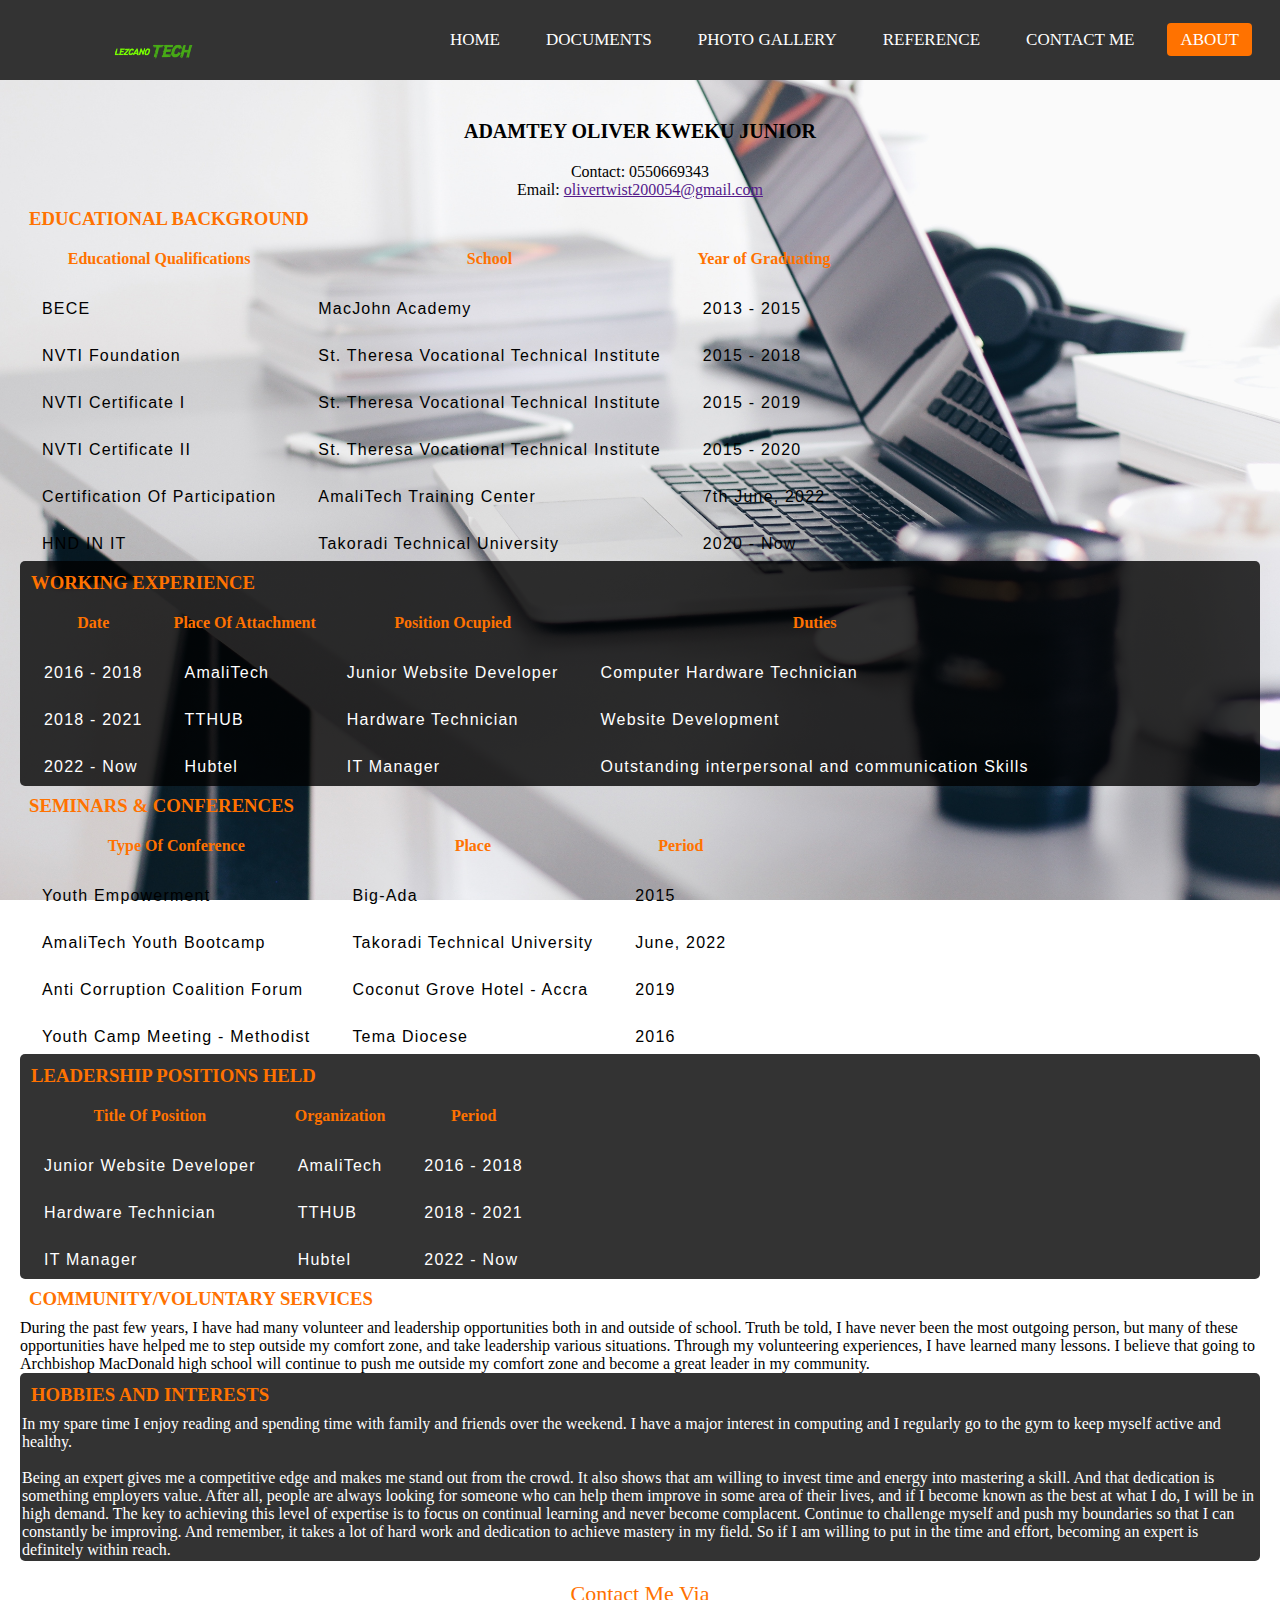
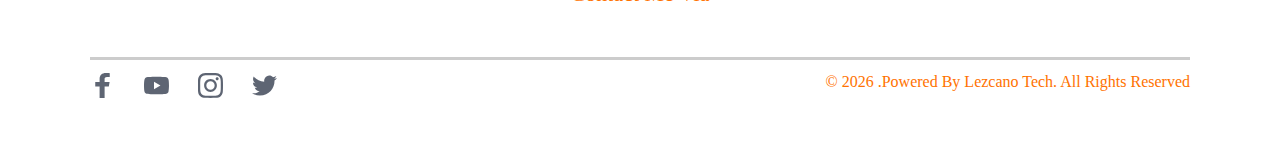
<file: about.html>
<!DOCTYPE html>
<html lang="en">
<head>
    <meta charset="UTF-8">
    <meta http-equiv="X-UA-Compatible" content="IE=edge">
    <meta name="viewport" content="width=device-width, initial-scale=1.0">
    <link rel="shortcut icon" href="/logos.png" type="image/x-icon">
    <link rel="stylesheet" href="/Styles/main.css">
    <link rel="stylesheet" href="https://cdnjs.cloudflare.com/ajax/libs/font-awesome/4.7.0/css/font-awesome.min.css">
    <title>About</title>
</head>
<body>
    <nav>
        <input type="checkbox" id="check">
        <label for="check" class="checkbtn">
            <i class="fa fa-bars" id="btn"></i>
            <i class="fa fa-times" id="cancel"></i>
        </label>

        <label class="logo">
            <a href="/about.html">
           <img src="/logos.png" alt="LOGO">
           </a>
       </label>
        <ul>
            <li><a href="index.html">Home</a></li>
            <li><a href="documents.html">Documents</a></li>
            <li><a href="photo gallery.html">Photo Gallery</a></li>
            <li><a href="reference.html">Reference</a></li>
            <li><a href="contact.html"  target="_blank">Contact Me</a></li>
            <li><a class="active" href="about.html"  target="_blank">About</a></li>
        </ul>
    </nav>

    <section>
        <div class="aboutme">
            <h1 class="name">ADAMTEY OLIVER KWEKU JUNIOR</h1>

            <div class="info">
                <p> Contact: 0550669343</p>
                <p>Email: <a href="">olivertwist200054@gmail.com</a></p>
            </div>
                
            
            <div class="edu-cert">
                <h3 class="h3">EDUCATIONAL BACKGROUND</h3>

                <table>
                    <tr>
                        <th>Educational Qualifications</th>
                        <th>School</th>
                        <th>Year of Graduating</th>
                    </tr>

                    <tr>
                        <td>BECE</td>
                        <td>MacJohn Academy</td>
                        <td>2013 - 2015</td>
                    </tr>

                    <tr>
                        <td>NVTI Foundation</td>
                        <td>St. Theresa Vocational Technical Institute</td>
                        <td>2015 - 2018</td>
                    </tr>

                    <tr>
                        <td>NVTI Certificate I</td>
                        <td>St. Theresa Vocational Technical Institute</td>
                        <td>2015 - 2019</td>
                    </tr>

                    <tr>
                        <td>NVTI Certificate II</td>
                        <td>St. Theresa Vocational Technical Institute</td>
                        <td>2015 - 2020</td>
                    </tr>


                    <tr>
                        <td>Certification Of Participation</td>
                        <td>AmaliTech Training Center</td>
                        <td>7th June, 2022</td>
                    </tr>

                    <tr>
                        <td>HND IN IT</td>
                        <td>Takoradi Technical University</td>
                        <td>2020 - Now</td>
                    </tr>
            
                </table>
            </div>



            <div class="working-Ex">
                <h3 class="h3">WORKING EXPERIENCE</h3>
                <table>
                    <tr>
                        <th>Date</th>
                        <th>Place Of Attachment</th>
                        <th>Position Ocupied</th>
                        <th>Duties</th>
                    </tr>

                    <tr>
                        <td>2016 - 2018</td>
                        <td>AmaliTech</td>
                        <td>Junior Website Developer</td>
                        <td>Computer Hardware Technician</td>
                    </tr>

                    <tr>
                        <td>2018 - 2021</td>
                        <td>TTHUB</td>
                        <td>Hardware Technician</td>
                        <td>Website Development</td>
                    </tr>

                    <tr>
                        <td>2022 - Now</td>
                        <td>Hubtel</td>
                        <td>IT Manager</td>
                        <td>Outstanding interpersonal and communication Skills</td>
                    </tr>
            
                </table>
            </div>

            <div class="seminars-c"> 
                <h3 class="h3">SEMINARS & CONFERENCES</h3>

                <table>
                    <tr>
                        <th>Type Of Conference</th>
                        <th>Place</th>
                        <th>Period</th>
                    </tr>

                    <tr>
                        <td>Youth Empowerment</td>
                        <td>Big-Ada</td>
                        <td>2015</td>
                    </tr>

                    <tr>
                        <td>AmaliTech Youth Bootcamp</td>
                        <td>Takoradi Technical University</td>
                        <td>June, 2022</td>
                    </tr>

                    <tr>
                        <td>Anti Corruption Coalition Forum</td>
                        <td>Coconut Grove Hotel - Accra</td>
                        <td>2019</td>
                    </tr>

                    <tr>
                        <td>Youth Camp Meeting - Methodist</td>
                        <td>Tema Diocese</td>
                        <td>2016</td>
                    </tr>
            
                </table>

            </div>

            <div class="position-h">
                <h3 class="h3">LEADERSHIP POSITIONS HELD</h3>
                <table>
                    <tr>
                        <th>Title Of Position</th>
                        <th>Organization</th>
                        <th>Period</th>
                    </tr>

                    <tr>
                        <td>Junior Website Developer</td>
                        <td>AmaliTech</td>
                        <td>2016 - 2018</td>
                    </tr>

                    <tr>
                        <td>Hardware Technician</td>
                        <td>TTHUB</td>
                        <td>2018 - 2021</td>
                    </tr>

                    <tr>
                        <td>IT Manager</td>
                        <td>Hubtel</td>
                        <td>2022 - Now</td>
                    </tr>
            
                </table>
            </div>

            <div class="voluntary-s">
                <h3 class="h3">COMMUNITY/VOLUNTARY SERVICES</h3>
                <p>
                    During the past few years, I have had many volunteer and leadership opportunities both in and outside of school.
                     Truth be told, I have never been the most outgoing person, but many of these opportunities have helped me to step
                     outside my comfort zone, and take leadership various situations. Through my volunteering experiences, I have learned many lessons. 
                     I believe that going to Archbishop MacDonald high school will continue to push me outside my comfort zone and become a great leader in my community. 

                </p>
            </div>

            
            <div class="hob-int">
                <h3 class="h3">HOBBIES AND INTERESTS</h3>
                <p>

                    In my spare time I enjoy reading and spending time with family and friends over the weekend. 
                    I have a major interest in computing and I regularly go to the gym to keep myself active and 
                    healthy.
                </p> <br>
            
                <p>
                    Being an expert gives me a competitive edge and makes me stand out from the crowd. It also shows that am willing to invest time and energy into mastering a skill. And that dedication is something employers value.

                    After all, people are always looking for someone who can help them improve in some area of their lives, and if I become known as the best at what I do, I will be in high demand.

                    The key to achieving this level of expertise is to focus on continual learning and never become complacent. Continue to challenge myself and push my boundaries so that I can constantly be improving.

                    And remember, it takes a lot of hard work and dedication to achieve mastery in my field. So if I am willing to put in the time and effort, becoming an expert is definitely within reach.
                </p>
            </div>


            <h6>Contact Me Via</h6>
            <div class="footer-container">

                <div class="divider"></div>
                <p id="copyright"></p>
                <div class="social-icons">
                    <a href="https://web.facebook.com/oliver.adamtey.923"><img src="Images/facebook.svg" alt=""></a>
                    <a href="https://www.youtube.com/channel/UCqIUeRmPDpVDjhcZ9u_jqLg"><img src="Images/youtube.svg" alt=""></a>
                    <a href="https://www.instagram.com/yvonnebadder5/"><img src="Images/instagram.svg" alt=""></a>
                    <a href="https://twitter.com/OliverKweku"><img src="Images/twitter.svg" alt=""></a>
                </div>

            </div>


            
                <script src="/JavaScripts/fuc.js"></script>
        </div>
    </section>
    
</body>
</html>
</file>
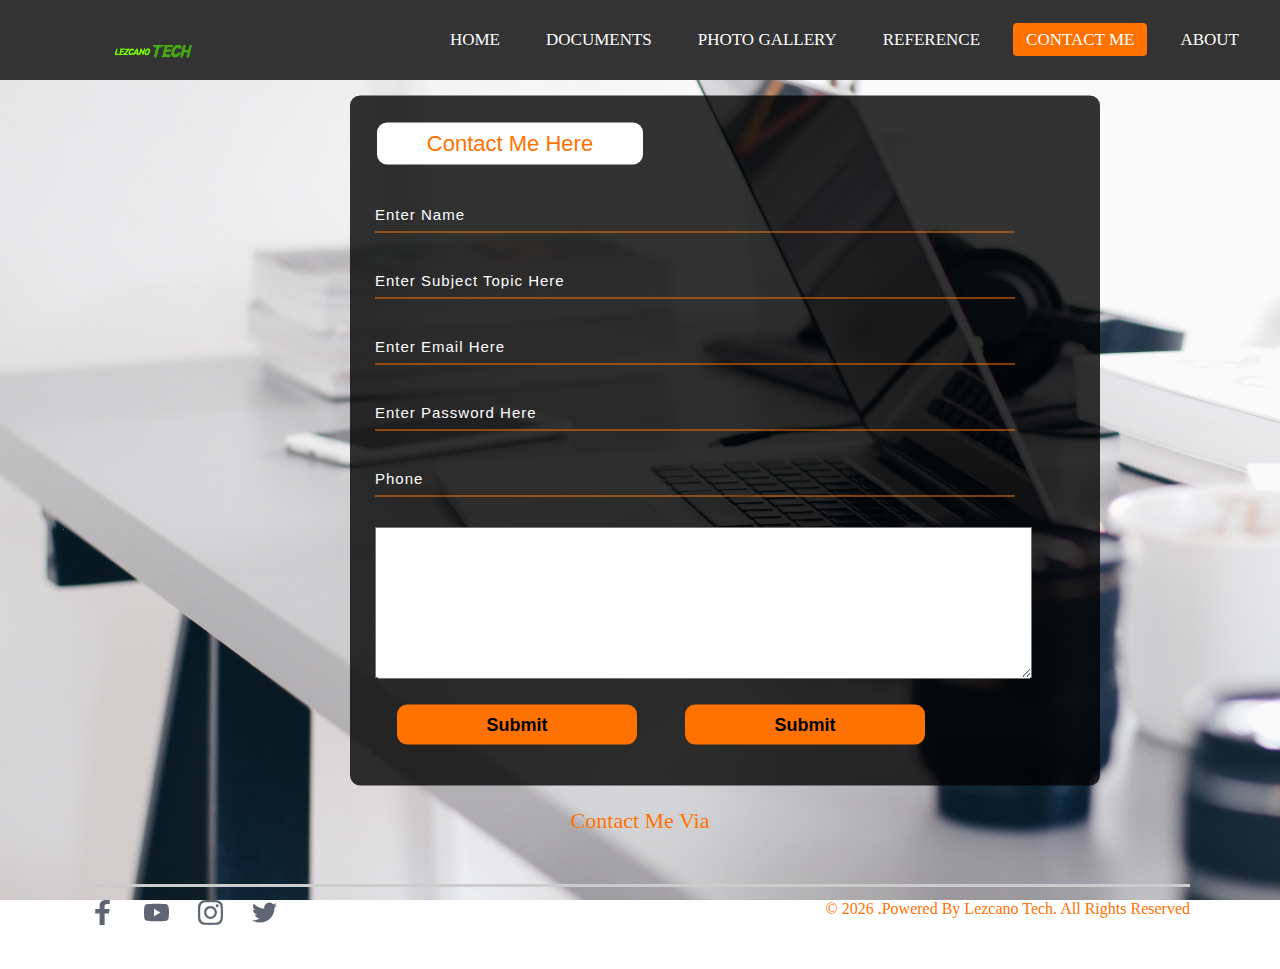
<file: contact.html>
<!DOCTYPE html>
<html lang="en">
<head>
    <meta charset="UTF-8">
    <meta http-equiv="X-UA-Compatible" content="IE=edge">
    <meta name="viewport" content="width=device-width, initial-scale=1.0">
    <link rel="shortcut icon" href="/logos.png" type="image/x-icon">
    <link rel="stylesheet" href="/Styles/main.css">
    <link rel="stylesheet" href="https://cdnjs.cloudflare.com/ajax/libs/font-awesome/4.7.0/css/font-awesome.min.css">
    <title>Contact</title>
</head>
<body>
    
    <nav>
        <input type="checkbox" id="check">
        <label for="check" class="checkbtn">
            <i class="fa fa-bars" id="btn"></i>
            <i class="fa fa-times" id="cancel"></i>
        </label>

        <label class="logo">
            <a href="/about.html">
           <img src="/logos.png" alt="LOGO">
           </a>
       </label>
        <ul>
            <li><a href="index.html">Home</a></li>
            <li><a href="documents.html">Documents</a></li>
            <li><a href="photo gallery.html">Photo Gallery</a></li>
            <li><a href="reference.html">Reference</a></li>
            <li><a  class="active" href="contact.html"  target="_blank">Contact Me</a></li>
            <li><a href="about.html"  target="_blank">About</a></li>
        </ul>
    </nav>

    <section>
        <div class="form">
            <h2>Contact Me Here</h2>
            <input type="text" name="name" placeholder="Enter Name">
            <input type="text" name="subject" placeholder="Enter Subject Topic Here">
            <input type="email" name="email" placeholder="Enter Email Here">
            <input type="password" name="" placeholder="Enter Password Here">
            <input type="tel" name="tel" placeholder="Phone" required>
            <textarea name="text" id="text" cols="80" rows="10"></textarea><br>
            <button class="btnn"><a href="#">Submit</a></button>
            <button class="btnn"><a href="#">Submit</a></button>
    
        </div>
    
        <br> 
    
        
        <h6>Contact Me Via</h6>
        <div class="footer-container">
    
            <div class="divider"></div>
            <p id="copyright"></p>
            <div class="social-icons">
                <a href="https://web.facebook.com/oliver.adamtey.923"><img src="Images/facebook.svg" alt=""></a>
                <a href="https://www.youtube.com/channel/UCqIUeRmPDpVDjhcZ9u_jqLg"><img src="Images/youtube.svg" alt=""></a>
                <a href="https://www.instagram.com/yvonnebadder5/"><img src="Images/instagram.svg" alt=""></a>
                <a href="https://twitter.com/OliverKweku"><img src="Images/twitter.svg" alt=""></a>
            </div>
    
        </div>
    
    
        
            <script src="/JavaScripts/fuc.js"></script>
    </section>
    
</body>
</html>
</file>
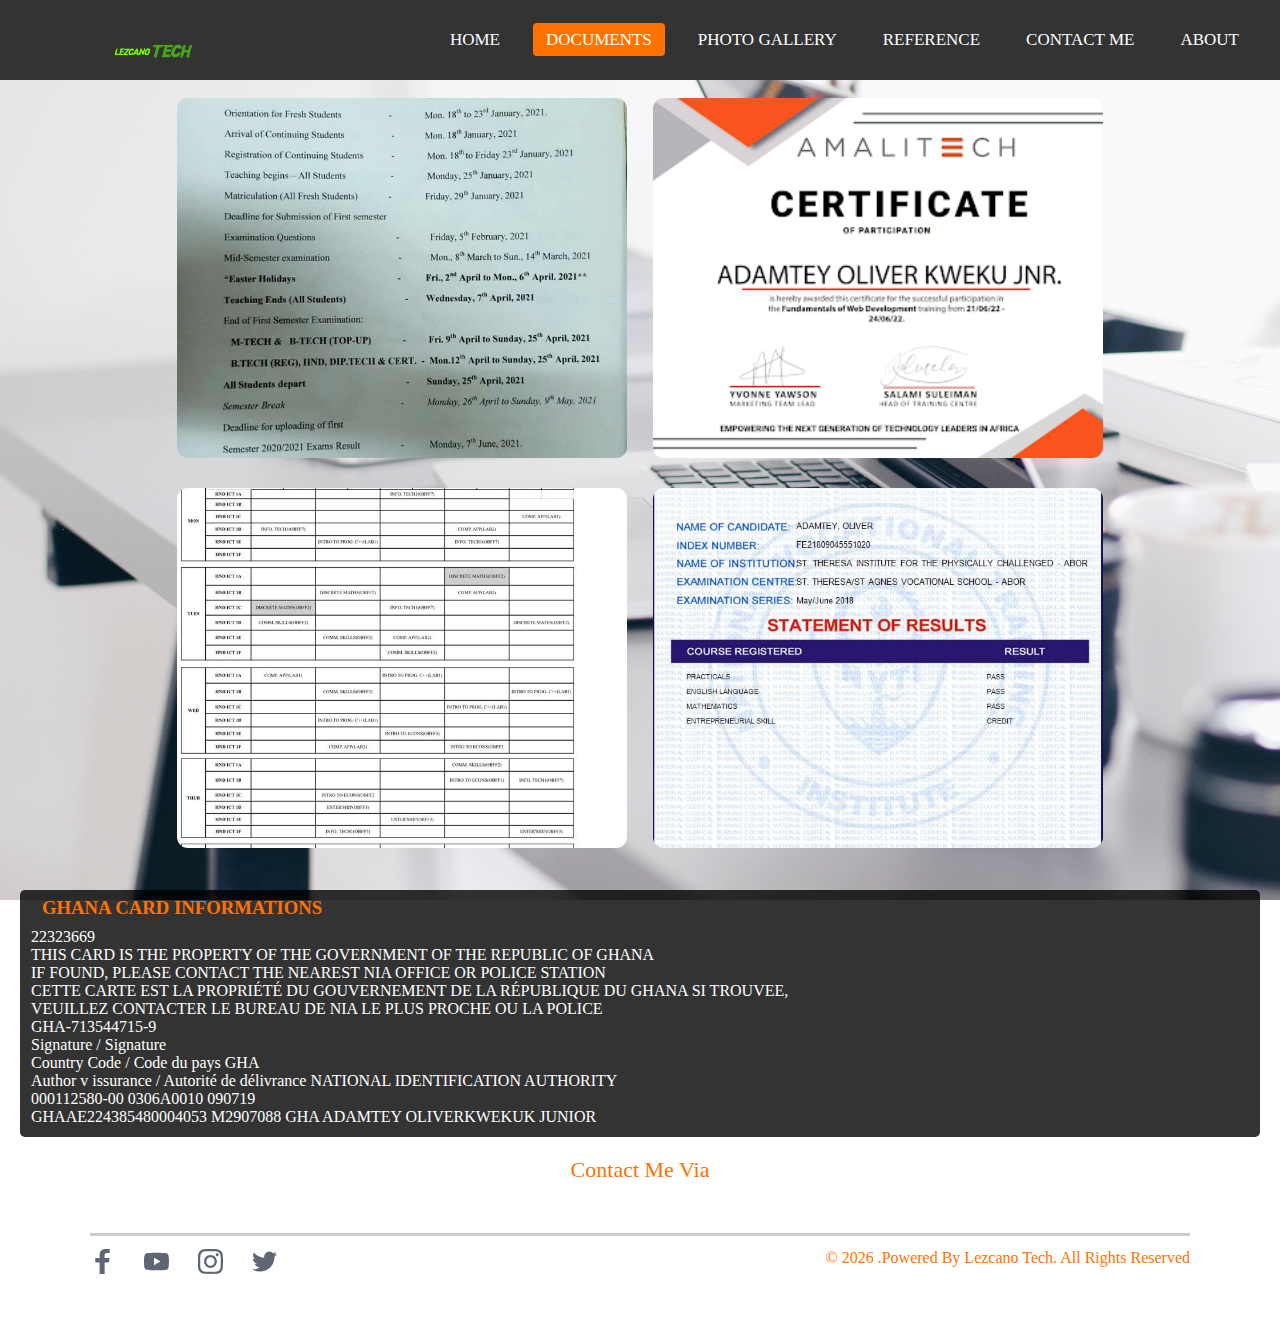
<file: documents.html>
<!DOCTYPE html>
<html lang="en">
<head>
    <meta charset="UTF-8">
    <meta http-equiv="X-UA-Compatible" content="IE=edge">
    <meta name="viewport" content="width=device-width, initial-scale=1.0">
    <link rel="shortcut icon" href="/logos.png" type="image/x-icon">
    <link rel="stylesheet" href="/Styles/main.css">
    <link rel="stylesheet" href="https://cdnjs.cloudflare.com/ajax/libs/font-awesome/4.7.0/css/font-awesome.min.css">
    <title>Documents</title>
</head>
<body>
    
    <nav>
        <input type="checkbox" id="check">
        <label for="check" class="checkbtn">
            <i class="fa fa-bars" id="btn"></i>
            <i class="fa fa-times" id="cancel"></i>
        </label>

        <label class="logo">
            <a href="/about.html">
               <img src="/logos.png" alt="LOGO">
            </a>
       </label>
       
        <ul>
            <li><a href="index.html">Home</a></li>
            <li><a  class="active" href="documents.html">Documents</a></li>
            <li><a href="photo gallery.html">Photo Gallery</a></li>
            <li><a href="reference.html">Reference</a></li>
            <li><a href="contact.html"  target="_blank">Contact Me</a></li>
            <li><a href="about.html"  target="_blank">About</a></li>
        </ul>
    </nav>

    <section>
        
        <div class="docs">

            <div>
                <a href="/Docs/academiccalender..jpg"><img src="/Docs/academiccalender..jpg" alt=""></a>
            </div>

            <div>
                <a href="/Docs/Amalitechcert.PNG"><img src="/Docs/Amalitechcert.PNG" alt=""></a>
            </div>

            <div>
                <a href="/Docs/CSD-timetable..jpg">
                    <img src="/Docs/CSD-timetable..jpg" alt="">
                </a>
            </div>

            <div>
                <a href="/Docs/NVTIcert.jpg"><img src="/Docs/NVTIcert.jpg" alt=""></a>
            </div>

        </div>

        

        <div class="docs-ID">
            <h3 class="h3">GHANA CARD INFORMATIONS</h3>
            <p>
                22323669  <br>
                THIS CARD IS THE PROPERTY OF THE GOVERNMENT OF THE REPUBLIC OF GHANA <br>
                IF FOUND, PLEASE CONTACT THE NEAREST NIA OFFICE OR POLICE STATION  <br>
                CETTE CARTE EST LA PROPRIÉTÉ DU GOUVERNEMENT DE LA RÉPUBLIQUE DU GHANA SI TROUVEE, <br>
                VEUILLEZ CONTACTER LE BUREAU DE NIA LE PLUS PROCHE OU LA POLICE  <br>
                GHA-713544715-9  <br>
                Signature / Signature  <br>
                Country Code / Code du pays GHA <br> 
                Author v issurance / Autorité de délivrance NATIONAL IDENTIFICATION AUTHORITY  <br>
                000112580-00 0306A0010 090719  <br>
                GHAAE224385480004053 M2907088 GHA ADAMTEY OLIVERKWEKUK JUNIOR  <br>

            </p>
        </div>
        
    
        <h6>Contact Me Via</h6>
    
        <div class="footer-container">
    
            <div class="divider"></div>
            <p id="copyright"></p>
            <div class="social-icons">
                <a href="https://web.facebook.com/oliver.adamtey.923"><img src="Images/facebook.svg" alt=""></a>
                <a href="https://www.youtube.com/channel/UCqIUeRmPDpVDjhcZ9u_jqLg"><img src="Images/youtube.svg" alt=""></a>
                <a href="https://www.instagram.com/yvonnebadder5/"><img src="Images/instagram.svg" alt=""></a>
                <a href="https://twitter.com/OliverKweku"><img src="Images/twitter.svg" alt=""></a>
            </div>
    
        </div>
    
        
            <script src="/JavaScripts/fuc.js"></script>

    </section>

    
</body>
</html>
</file>
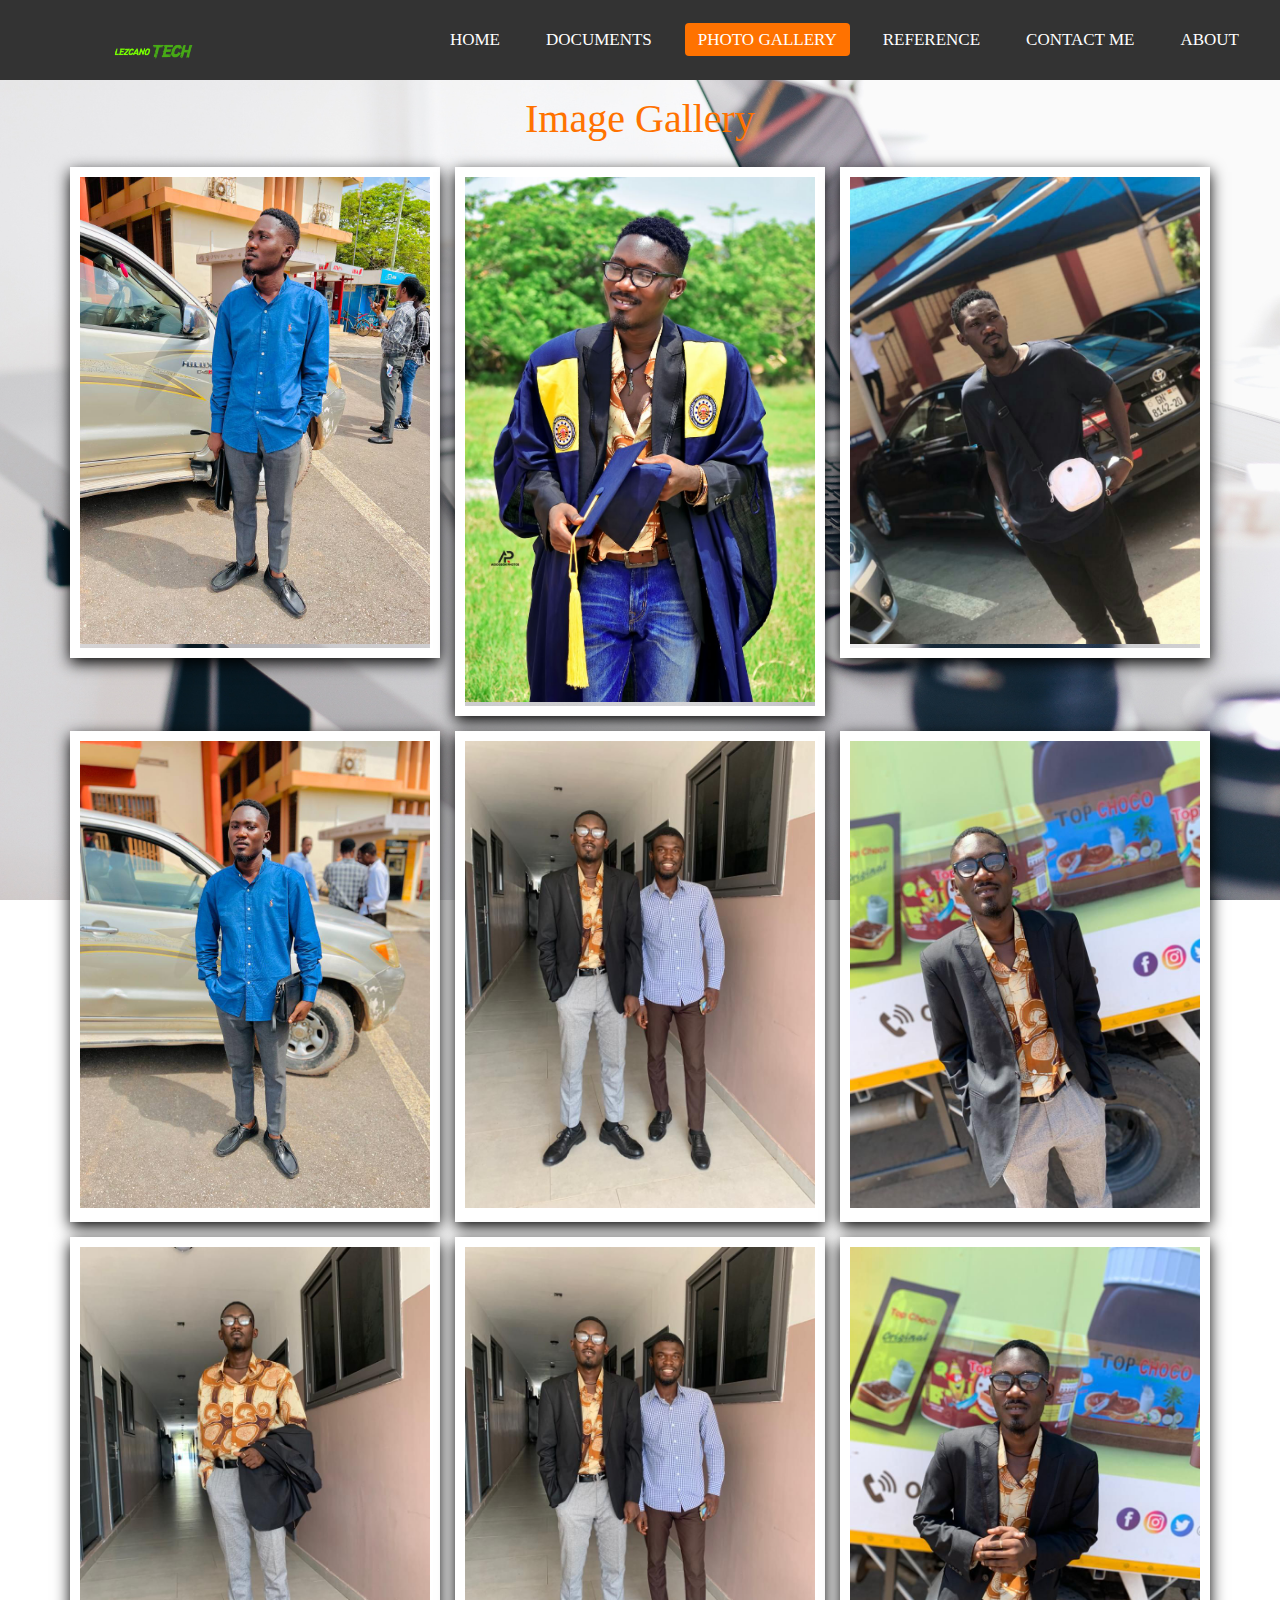
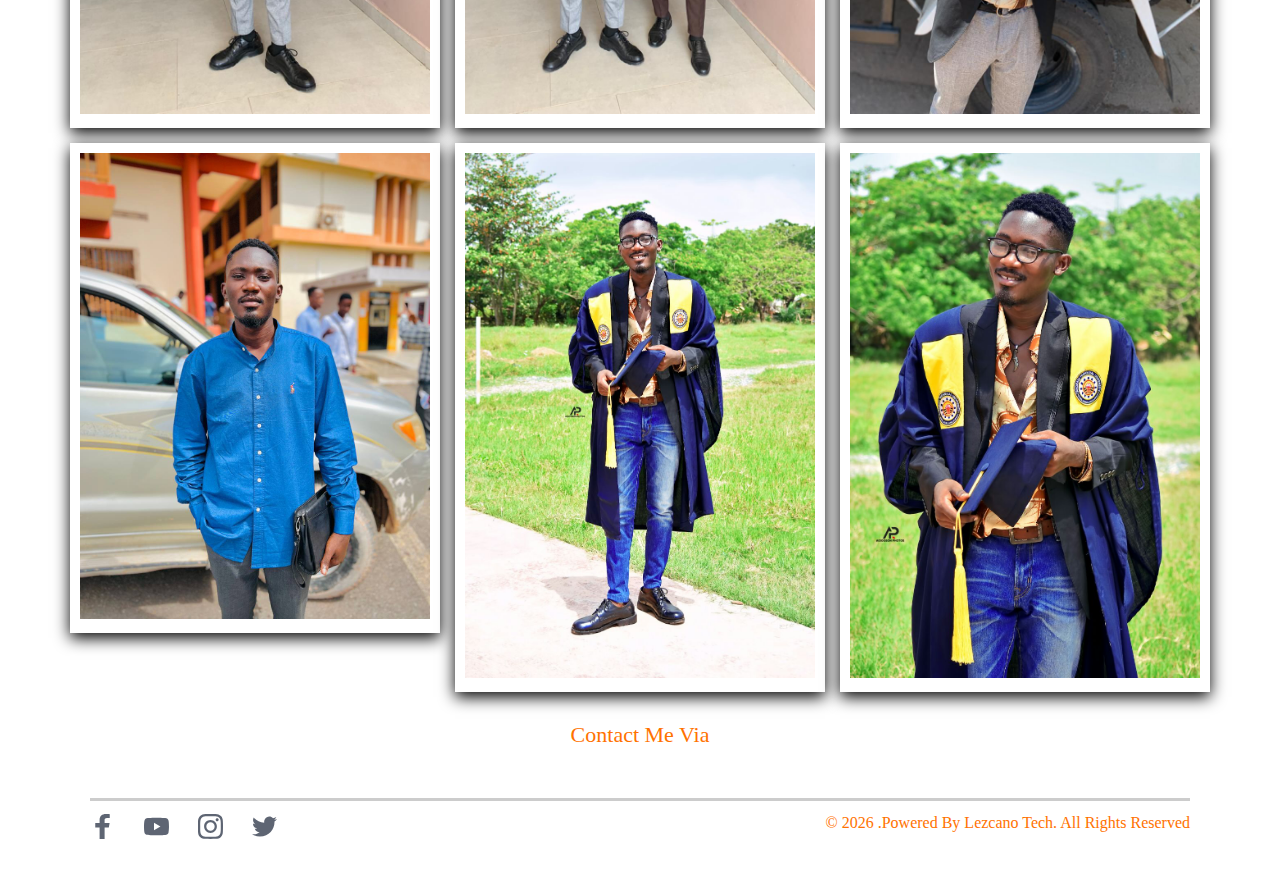
<file: photo gallery.html>
<!DOCTYPE html>
<html lang="en">
<head>
    <meta charset="UTF-8">
    <meta http-equiv="X-UA-Compatible" content="IE=edge">
    <meta name="viewport" content="width=device-width, initial-scale=1.0">
    <link rel="shortcut icon" href="/logos.png" type="image/x-icon">
    <link rel="stylesheet" href="/Styles/main.css">
    <link rel="stylesheet" href="https://cdnjs.cloudflare.com/ajax/libs/font-awesome/4.7.0/css/font-awesome.min.css">
    <title>Photos</title>
</head>
<body>
    
    <nav>
        <input type="checkbox" id="check">
        <label for="check" class="checkbtn">
            <i class="fa fa-bars" id="btn"></i>
            <i class="fa fa-times" id="cancel"></i>
        </label>

        <label class="logo">
            <a href="/about.html">
           <img src="/logos.png" alt="LOGO">
           </a>
       </label>

        <ul>
            <li><a href="index.html">Home</a></li>
            <li><a href="documents.html">Documents</a></li>
            <li><a  class="active" href="photo gallery.html">Photo Gallery</a></li>
            <li><a href="reference.html">Reference</a></li>
            <li><a href="contact.html"  target="_blank">Contact Me</a></li>
            <li><a href="about.html"  target="_blank">About</a></li>
        </ul>
    </nav>

    <section>

        <div class="container-img">
            <h2>Image Gallery</h2>

                <div class="gallery-con">

                    <div class="image">
                        <img src="/Images/photo_1.jpg" alt="">
                    </div>

                    <div class="image">
                        <img src="/Images/photo_10.jpg" alt="">
                    </div>

                    <div class="image">
                        <img src="/Images/photo_12.jpg" alt="">
                    </div>

                    <div class="image">
                        <img src="/Images/photo_16.jpg" alt="">
                    </div>

                    <div class="image">
                        <img src="/Images/photo_7.jpg" alt="">
                    </div>

                    <div class="image">
                        <img src="/Images/photo_4.jpg" alt="">
                    </div>

                    <div class="image">
                        <img src="/Images/photo_.jpg" alt="">
                    </div>

                    <div class="image">
                        <img src="/Images/photo_7.jpg" alt="">
                    </div>

                    <div class="image">
                        <img src="/Images/photo_6.jpg" alt="">
                    </div>

                    <div class="image">
                        <img src="/Images/photo_3.jpg" alt="">
                    </div>

                    <div class="image">
                        <img src="/Images/photo_9.jpg" alt="">
                    </div>

                    <div class="image">
                        <img src="/Images/photo_10.jpg" alt="">
                    </div>
                </div>

                <div class="popup-image">
                    <span>&times;</span>
                    <img src="/Images/photo_9.jpg" alt="">
                </div>
        </div>
        

    
        <h6>Contact Me Via</h6>
        <div class="footer-container">
    
            <div class="divider"></div>
            <p id="copyright"></p>
            <div class="social-icons">
                <a href="https://web.facebook.com/oliver.adamtey.923"><img src="Images/facebook.svg" alt=""></a>
                <a href="https://www.youtube.com/channel/UCqIUeRmPDpVDjhcZ9u_jqLg"><img src="Images/youtube.svg" alt=""></a>
                <a href="https://www.instagram.com/yvonnebadder5/"><img src="Images/instagram.svg" alt=""></a>
                <a href="https://twitter.com/OliverKweku"><img src="Images/twitter.svg" alt=""></a>
            </div>
    
        </div>
    
        
            <script src="/JavaScripts/fuc.js"></script>
    </section>
    
    <script>
        document.querySelectorAll('.gallery-con img').forEach(image =>{
            image.onclick = () => {
            document.querySelector('.popup-image').style.display = 'block';
            document.querySelector('.popup-image img').src = image.getAttribute('src');
            }
        }); 

        document.querySelector('.popup-image span').onclick = () => {
        document.querySelector('.popup-image').style.display = 'none';
        }
    </script>
</body>
</html>
</file>
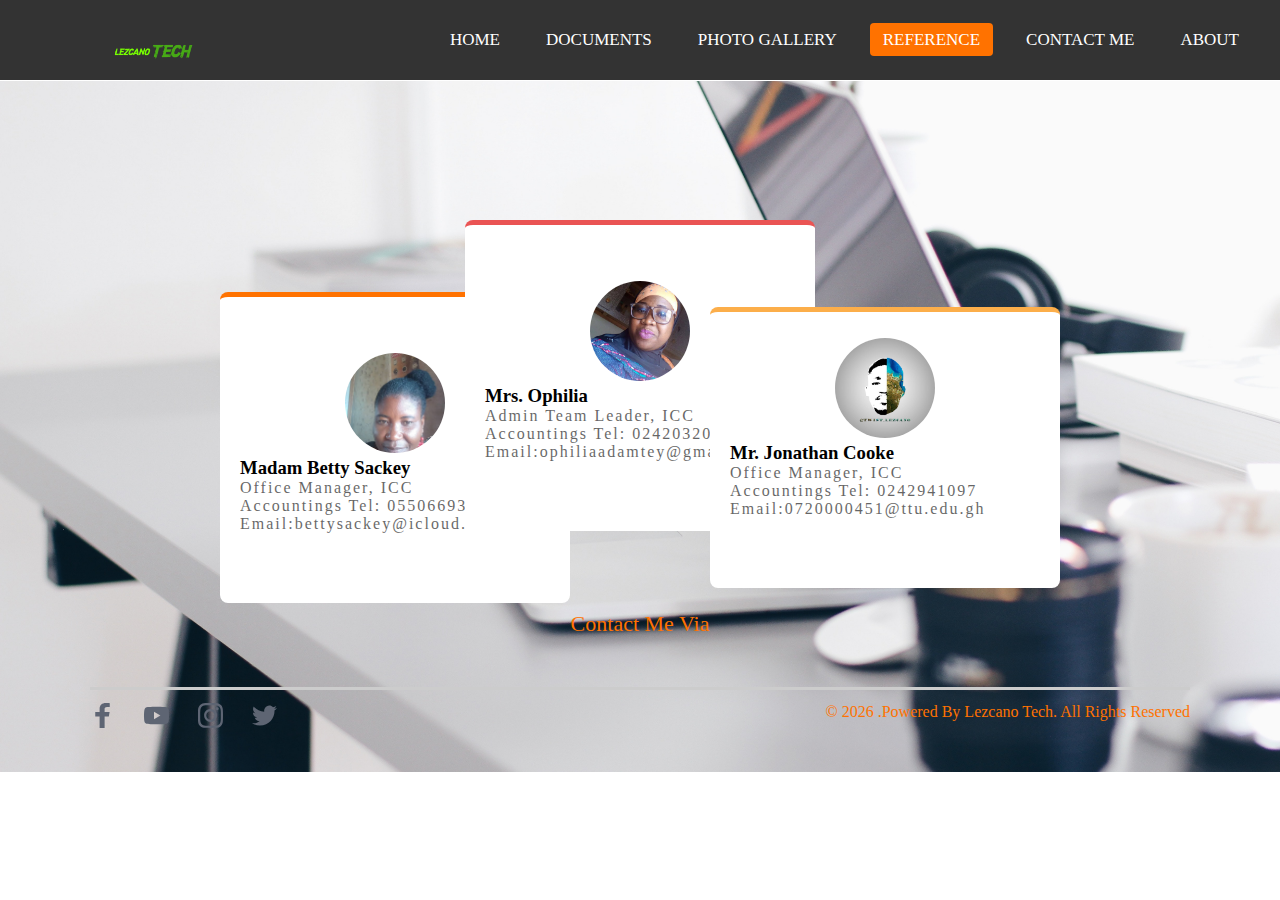
<file: reference.html>
<!DOCTYPE html>
<html lang="en">
<head>
    <meta charset="UTF-8">
    <meta http-equiv="X-UA-Compatible" content="IE=edge">
    <meta name="viewport" content="width=device-width, initial-scale=1.0">
    <link rel="shortcut icon" href="/logos.png" type="image/x-icon">
    <link rel="stylesheet" href="/Styles/main.css">
    <link rel="stylesheet" href="https://cdnjs.cloudflare.com/ajax/libs/font-awesome/4.7.0/css/font-awesome.min.css">
    <title>Reference</title>
</head>
<body>
    
    <nav>
        <input type="checkbox" id="check">
        <label for="check" class="checkbtn">
            <i class="fa fa-bars" id="btn"></i>
            <i class="fa fa-times" id="cancel"></i>
        </label>

        <label class="logo">
            <a href="/about.html">
           <img src="/logos.png" alt="LOGO">
           </a>
       </label>

        <ul>
            <li><a href="index.html">Home</a></li>
            <li><a href="documents.html">Documents</a></li>
            <li><a href="photo gallery.html">Photo Gallery</a></li>
            <li><a  class="active" href="reference.html">Reference</a></li>
            <li><a href="contact.html"  target="_blank">Contact Me</a></li>
            <li><a href="about.html"  target="_blank">About</a></li>
        </ul>
    </nav>

    <section>
        <div class="container-r">
            <div class="con-1">
                <img src="/Images/reference-p.jpg" alt="reference-person1">
                <h3 class="h3"> Madam Betty Sackey</h3>
                <p class="p">
                    Office Manager, ICC Accountings 
                    Tel: 0550669343
                    Email:bettysackey@icloud.com
                </p>
            </div>
    
            <div class="con-2">
                <img src="/Images/testimonial 3.jpg" alt="reference-person2">
                <h3 class="h3">Mrs. Ophilia</h3>
                <p class="p">
                    Admin Team Leader, ICC Accountings
                    Tel: 0242032004
                    Email:ophiliaadamtey@gmail.com
                </p>          
            </div>
    
            <div class="con-3">
                <img src="/Images/testimonial 1.jpg" alt="reference-person3">
                <h3 class="h3">Mr. Jonathan Cooke </h3>
                <p class="p">
                    Office Manager, ICC Accountings 
                    Tel: 0242941097
                    Email:0720000451@ttu.edu.gh
                </p>
            </div>
    
        </div>
    
    
    
        <h6>Contact Me Via</h6>
        <div class="footer-container">
    
            <div class="divider"></div>
            <p id="copyright"></p>
            <div class="social-icons">
                <a href="https://web.facebook.com/oliver.adamtey.923"><img src="Images/facebook.svg" alt=""></a>
                <a href="https://www.youtube.com/channel/UCqIUeRmPDpVDjhcZ9u_jqLg"><img src="Images/youtube.svg" alt=""></a>
                <a href="https://www.instagram.com/yvonnebadder5/"><img src="Images/instagram.svg" alt=""></a>
                <a href="https://twitter.com/OliverKweku"><img src="Images/twitter.svg" alt=""></a>
            </div>
    
        </div>
        
            <script src="/JavaScripts/fuc.js"></script>
    </section>
    
</body>
</html>
</file>
<file: Styles/main.css>
@import url('https://fonts.googleapis.com/css?family=Montserrat:500');
*{
  padding: 0;
  margin: 0;
}
body{
  justify-content: center;
  align-items: center;
}

nav{
    height: 80px;
    width: 100%;
    background: linear-gradient(
    to top,
    rgba(0, 0, 0, 0.8) 50%,
    rgba(0, 0, 0, 0.8) 50%
  );    
}
ul{
    list-style-type: none;
    float: right;
    margin-right: 20px;
}
li{
  display: inline-block;
  line-height: 80px;
  margin: 0 8px;
}

li a{
  color: white;
  font-size: 17px;
  padding: 7px 13px;
  border-radius: 4px;
  text-decoration: none;
  text-transform: uppercase;
}

.active:hover {
    background: #ff7200;
}
a:hover{
  color: #ff7200;
  transition: all .5s;
}

.logo{
  line-height: 80px;
  padding: 0 100px;
}
.logo img{
  width: 109px;
  object-fit: cover;
}

section{
  background: url(/Images/backgroundpc.jpg) no-repeat;
  background-attachment: fixed;
  background-size: cover;
  height: calc(100% - 80px);
}
/* Home page */

#stddetails{
  padding: 9px;
  text-align: center;
  color: #ff7200;
}
#stddetails span{
  color: rgb(0, 0, 0);
}

/* Slideshow container */
.slideshow-container {
  max-width: 400px;
  position: relative;
  margin: auto;
}


.slide-img{
  /* vertical-align: middle; */
  width: 100%;
  object-fit: cover;
  border-radius: 10px;
}

/* Next & previous buttons */
.prev, .next {
  cursor: pointer;
  position: absolute;
  top: 50%;
  width: auto;
  padding: 16px;
  margin-top: -22px;
  color: rgb(0, 0, 0);
  font-weight: bold;
  font-size: 18px;
  transition: 0.6s ease;
  border-radius: 0 3px 3px 0;
  user-select: none;
}

/* Position the "next button" to the right */
.next {
  right: 0;
  border-radius: 3px 0 0 3px;
}

/* On hover, add a black background color with a little bit see-through */
.prev:hover, .next:hover {
  background-color: #ff7200;
}

/* Caption text */
.text {
  color: rgb(0, 0, 0);
  font-size: 15px;
  padding: 8px 12px;
  position: absolute;
  bottom: 8px;
  width: 100%;
  text-align: center;
}

/* Number text (1/3 etc) */
.numbertext {
  color: rgb(0, 0, 0);
  font-size: 12px;
  padding: 8px 12px;
  position: absolute;
  top: 0;
}

/* The dots/bullets/indicators */
.dot {
  cursor: pointer;
  height: 15px;
  width: 15px;
  margin: 0 2px;
  background-color:  #717171 ;
  border-radius: 50%;
  display: inline-block;
  transition: background-color 0.6s ease;
}

.active, .dot:hover {
  background-color: #ff7200;
}

/* Fading animation */
.fade {
  animation-duration: 6s;
}

.content {
  margin-top: 20px;
    color: rgb(0, 0, 0);
}

.content h1 {
  font-size: 50px;
  padding-left: 20px;
  margin-top: 2px;
  letter-spacing: 2px;
}
.content span {
  color: #ff7200;
  font-size: 65px;
}
.content .par {
    padding: 20px;
    font-family: Arial;
    text-align: left;
    letter-spacing: 1.2px;
    line-height: 30px;
}


#tag{
    color: #ff7200;
}

.container-1{
    font-family: 'Inter', sans-serif;
    padding: 30px; 
    text-align: center; 
}
.text-1{
    padding-bottom: 20px;
    color: rgb(0, 0, 0);
    font-size: 38px;
}

.text-2{
    padding-bottom: 20px;
    color: rgb(0, 0, 0);
    font-size: 14px;
    font-weight: bold;
    opacity: 75%;
}
.text-3{
    padding-bottom: 20px;
    color: rgb(0, 0, 0);
    display: grid;
    grid-template-columns: 1fr 1fr 1fr;
}

.text-4{
    padding-top: 20px;
    position: relative;
    bottom: 40px;
    color: #ff7200;
    font-size: 9px;
    display: grid;
    grid-template-columns: 1fr 1fr 1fr;
}

.course-con{
  width: fit-content;
  padding: 10px;
  max-width: 1200px;
  margin: 0 auto;
  display: grid;
  grid-template-columns: 1fr 1fr 1fr;
}
.courses{
  margin: 5px;
  padding: 9px;
  border-radius: 8px;
}

.courses img{
  width: 100%;
  height: 220px;
  object-fit: cover;
}

.courses img:hover{
  transform: scale(1.1);
}
.courses-text{
  font-weight: bold;
  text-align: center;
  margin: 4px;
}


.calender{
  padding: 6px;
  background: linear-gradient(
    to top,
    rgba(0, 0, 0, 0.8) 50%,
    rgba(0, 0, 0, 0.8) 50%
  ); 
  border-radius: 3px;
}
.calender .hd{
  text-align: center;
  color: #ff7200;
}
.calender table tr, td{
  color: white;
  padding: 20px;
  padding-bottom: 5px;
  font-family: Arial;
  text-align: left;
  letter-spacing: 1.2px;
  line-height: 20px;
}
.calender table .topic-{
  text-align: center;
  color: #ff7200;
}

.testimonials{
  position: relative;
  text-align: center;
}

.testimonials h3{
  color: white;
}
.in{
  max-width: 1500px;
  padding: 100px;
}
.border{
  width: 120px;
  height: 5px;
  background: #ff7200;
  margin: 26px auto;
}

.row{
  display: flex;
  flex-wrap: wrap;
  justify-content: center;
}
.col{
  flex: 33.33%;
  max-width: 33.33%;
  box-sizing: border-box;
  padding: 19px;
}
.testimonial{
  background: #fff;
  padding: 30px;
}

.testimonial img{
  width: 100px;
  height: 100px;
  object-fit: cover;
  border-radius: 50%;
}
.name{
  font-size: 20px;
  text-transform: uppercase;
  margin: 20px 0;
}

.stars img{
  width: 16px;
  height: 16px;
  margin-bottom: 20px;
}

/* Documents Page */
.docs{
  width: fit-content;
  padding: 10px;
  max-width: 1100px;
  margin: 0 auto;
  display: grid;
  grid-template-columns: 1fr 1fr;
  grid-gap: 10px;
}
.docs div img{
  margin: 8px;
  width: 450px;
  height: 360px;
  object-fit: cover;
  border-radius: 11px;
}

.docs-ID{
  margin: 20px;
  border-radius: 5px;
  padding: 2px;
  background: linear-gradient(
    to top,
    rgba(0, 0, 0, 0.8) 50%,
    rgba(0, 0, 0, 0.8) 50%
  );
}
.docs-ID .h3{
  text-align: center;
  color: #ff7200;
  padding-top: 5px;
}
.docs-ID p{
  padding: 9px;
  color: white;
}


/* Photo Gallery */

.gallery-con{
  display: flex;
  flex-wrap: wrap;
  gap: 15px;
  justify-content: center;
  padding: 10px;
}

.gallery-con .image{
  height: 100%;
  width: 350px;
  border: 10px solid #fff;
  box-shadow: 0 5px 15px rgba(0, 0, 0, 1);
  overflow: hidden;
  cursor: pointer;
}

h2{
  font-size: 40px;
  font-weight: normal;
  padding: 15px;
  color: #ff7200;
  text-align: center;
  text-transform: capitalize;
}

.gallery-con div img{
  width: 100%;
  height: 100%;
  object-fit: cover;
  transition: .2s linear;
  cursor: pointer;
}

.gallery-con div:hover img{
  transform: scale(1.1);
}

.popup-image{
  position: fixed;
  top: 0;
  left: 0;
  background: rgba(0, 0, 0, .9);
  width: 100%;
  height: 100%;
  z-index: 100;
  display: none;
}

.popup-image span{
  position: absolute;
  top: 0;
  right: 10px;
  font-size: 60px;
  font-weight: bolder;
  color: #fff;
  cursor: pointer;
  z-index: 100;
}

.popup-image img{
  position: absolute;
  top: 50%;
  left: 50%;
  transform: translate(-50%, -50%);
  border: 2px solid #fff;
  border-radius: 5px;
  width: 500px;
  object-fit: cover;
}




/* Reference Page */

.container-r{
  margin-top: 1px;
  margin-bottom: 500px;
  padding-top: 30px;
  display: flex;
  align-items: center;
  justify-content: center;
}
.container-r img{
  width: 100px;
  height: 100px;
  border-radius: 50%;
  object-fit: cover;
}
.con-1{
  position: absolute;
  left: 200px;
  width: 350px;
  height: 250px;
  border-top: 5px solid #ff7200;
  border-radius: 8px;
  background: #FFFFFF;
  text-align: center;
  padding-top: 56px;
  margin: 20px;
  margin-top: 693px;
}

.con-2{
  position: absolute;
  top: 200px;
  width: 350px;
  height: 250px;
  text-align: center;
  border-top: 5px solid #EA5454;
  background: #FFFFFF;
  border-radius: 8px;
  padding-top: 56px;
  margin: 20px;
}

.con-3{
  position: absolute;
  right: 200px;
  width: 350px;
  height: 250px;
  border-top: 5px solid #FCAE4A;
  border-radius: 8px;
  background: #FFFFFF;
  text-align: center;
  padding-top: 26px;
  margin: 20px;
  margin-top: 693px;
}

.h3{
  display: flex;
  padding-left: 20px;
}
.p{
  text-align: left;
  padding-left: 20px;
  padding-bottom: 20px;
  width: 281px;
  height: 46px;
  top: 68px;
  left: 32px;
  opacity: 60%;
  letter-spacing: 2px;
}

/* Contact Me Form Page*/

.form {
  width: 700px;
  height: 640px;
  background: linear-gradient(
    to top,
    rgba(0, 0, 0, 0.8) 50%,
    rgba(0, 0, 0, 0.8) 50%
  );
  position: relative;
  left: 350px;
  right: 350px;
  top: 50px;
  bottom: 120px;
  transform: translate(0%, -5%);
  border-radius: 10px;
  padding: 25px;
}
.form h2 {
  width: 250px;
  font-family: sans-serif;
  text-align: center;
  color: #ff7200;
  font-size: 22px;
  background-color: #fff;
  border-radius: 10px;
  margin: 2px;
  padding: 8px;
}
.form input {
  width: 640px;
  height: 35px;
  background: transparent;
  border-bottom: 1px solid #ff7200;
  border-top: none;
  border-right: none;
  border-left: none;
  color: #fff;
  font-size: 15px;
  letter-spacing: 1px;
  margin-top: 30px;
  font-family: sans-serif;
}
.form input:focus {
  outline: none;
}
::placeholder {
  color: #fff;
  font-family: Arial;
}
textarea{
    margin-top: 30px;
}
.btnn {
  width: 240px;
  height: 40px;
  background: #ff7200;
  border: none;
  margin-top: 30px;
  font-size: 18px;
  border-radius: 10px;
  cursor: pointer;
  color: #fff;
  transition: 0.4s ease;
  margin: 22px;
}
.btnn:hover {
  background: #fff;
  color: #ff7200;
}
.btnn a {
  text-decoration: none;
  color: #000;
  font-weight: bold;
}
.form .link {
  font-family: Arial, Helvetica, sans-serif;
  font-size: 17px;
  padding-top: 20px;
  text-align: center;
}
.form .link a {
  text-decoration: none;
  color: #ff7200;
}



/* About Me Page  */

.aboutme{
  padding: 20px;
}
.aboutme .h3, th{
  color: #ff7200;
  padding: 9px;
}

.aboutme .name{
  text-align: center;
}
.aboutme .info{
  text-align: center;
}

.edu-cert td{
  color: #000;
}

.seminars-c td{
  color: #000;
}


.working-Ex{
  border-radius: 5px;
  padding: 2px;
  background: linear-gradient(
    to top,
    rgba(0, 0, 0, 0.8) 50%,
    rgba(0, 0, 0, 0.8) 50%
  ); 
}

.working-Ex .h3{
  text-align: center;
  padding: 9px;
}

.position-h{
  border-radius: 5px;
  padding: 2px;
  background: linear-gradient(
    to top,
    rgba(0, 0, 0, 0.8) 50%,
    rgba(0, 0, 0, 0.8) 50%
  ); 
}

.position-h td{
  color: white;
}

.hob-int{
  border-radius: 5px;
  padding: 2px;
  background: linear-gradient(
    to top,
    rgba(0, 0, 0, 0.8) 50%,
    rgba(0, 0, 0, 0.8) 50%
  );
}

.hob-int p{
  color: white;
}


/* footer and social */

h6{
  font-weight: 500;
  text-align: center;
  color: #ff7200;
  font-size: 22px;
  margin-top: 20px;
}
.footer-container{
  max-width: 1100px;
  margin: auto;
  padding: 40px;
}
.divider{
  width: 100%;
  height: 3px;
  border-top: 3px #ccc solid;
  margin: 10px 0;
}
.social-icons img {
  width: 25px;
  height: 25px;
  margin-right: 25px;
}

#copyright{
  float: right;
  color: #ff7200;
}

/* Mobile Menu  */
label #btn, 
label #cancel{
  color: white;
  font-size: 30px;
  float: right;
  line-height: 80px;
  margin-right: 40px;
  display: none;
  }

  #check{
    display: none;
  }

/* Media Query */

  @media(max-width: 1118px){
    .logo img{
      left: 8%;
    }
  }

  @media(max-width: 944px){
    .logo img{
      left: 6%;
      top: 20px;
      width: 130px;
    }

    nav ul li a{
      font-size: 17px;
    }
  }


  @media(max-width: 860px){
   label #btn{
     display: block;
   }

   ul{
    position: fixed;
    width: 100%;
    height: 100vh;
    background: linear-gradient(
      to top,
      rgba(0, 0, 0, 0.8) 50%,
      rgba(0, 0, 0, 0.8) 50%
    );
    top: 80px;
    left: -100%;
    text-align: center;
    transition: all .5s;
    }
  


    nav ul li{
      display: block;
      margin: 50px 0;
      line-height: 30px;
    }

    nav ul li a{
      font-size: 20px;
    }

    #check:checked ~ ul{
      left: 0;
    }

    #check:checked ~ label #btn{
      display: none;
    }

    #check:checked ~ label #cancel{
      display: block;
    }
  }

/* Contact Me page Mobile */
@media screen and (max-width: 960px){
    .form{
      position: relative;
      left: 35px;
      right: 35px;
      flex: 100%;
      max-width: 80%;
      height: auto;
    }
    .form input{
      flex: 100%;
      max-width: 80%;
    }
    textarea{
      flex: 100%;
      max-width: 80%;
  }
}

@media  screen and (max-width: 960px) {

  .docs{
    border-radius: 8px;
    margin: 5px; 
    display: grid;
    grid-template-columns: 1fr;
    bottom: 39px;
  }
  
}
/* Mobile */
@media screen and (max-width: 960px){

  .col{
    flex: 100%;
    max-width: 80%;
  }

}

@media screen and (max-width: 600px){

  .col{
    flex: 100%;
    max-width: 100%;
  }

}

/* Home page course img */

@media(max-width: 1000px){
  .course-con{
    width: fit-content;
    padding: 10px;
    display: grid;
    grid-template-columns: 1fr 1fr;
  }

  .courses-text{
    font-size: 7px;
    font-weight: bold;
    text-align: center;
    margin: 4px;
  }

  .courses{
    margin: 3px;
    padding: 9px;
    border-radius: 8px;
  }
}



/* photo gallery */

@media(max-width:768px){

  .popup-image img{
    width: 70%;
  }

}

/* Reference Page Mobile */

@media screen and (max-width: 600px){

  .container-r{
    position: relative;
    width: 375px;
    height: 510px;
    top: -44px;
    left: 69px;
  }

  .con-1{
    position: absolute;
    left: 0%;
    right: 0%;
    top: -45%;
    bottom: 0%;
    width: 311px;
    height: 222px;
  }

  .con-2{
    position: absolute;
    left: 0%;
    right: 0%;
    top: 15%;
    bottom: 0%;
    width: 311px;
    height: 222px;
  }

  .con-3{
    position: absolute;
    left: 0%;
    right: 0%;
    top: 19%;
    bottom: 0%;
    width: 311px;
    height: 222px;
  }
}

@media screen and (max-width: 896px){

  .container-r{
    position: relative;
    width: 375px;
    height: 510px;
    top: -44px;
    left: 37px;
  }

  .con-1{
    position: absolute;
    left: 0%;
    right: 0%;
    top: -45%;
    bottom: 0%;
    width: 311px;
    height: 222px;
  }

  .con-2{
    position: absolute;
    left: 0%;
    right: 0%;
    top: 15%;
    bottom: 0%;
    width: 311px;
    height: 222px;
  }

  .con-3{
    position: absolute;
    left: 0%;
    right: 0%;
    top: 19%;
    bottom: 0%;
    width: 311px;
    height: 222px;
  }
}
</file>
